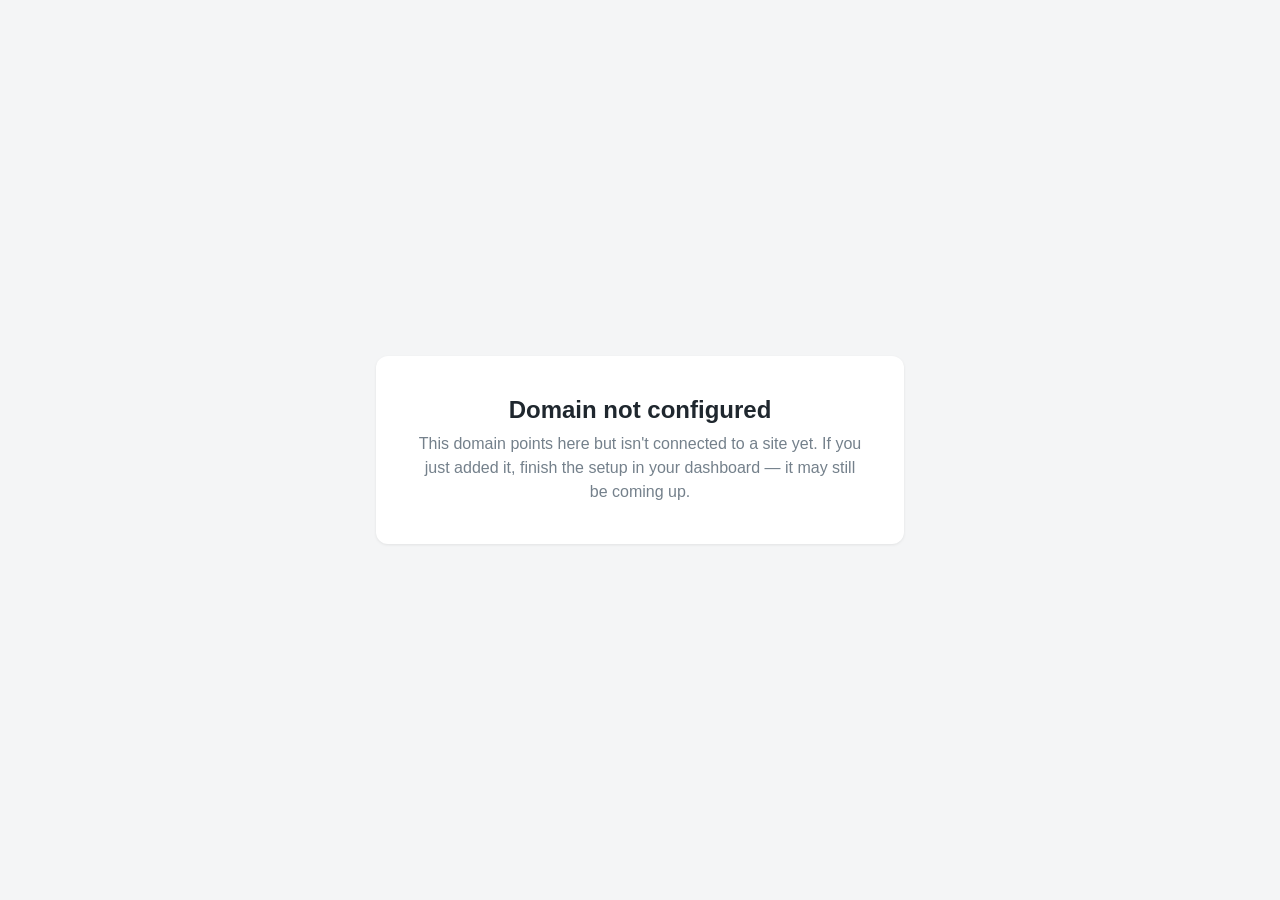
<file: proxy/html/domain_unconfigured.html>
<!DOCTYPE html>
<html lang="en">
<head>
  <meta charset="utf-8">
  <meta name="viewport" content="width=device-width, initial-scale=1">
  <title>Domain not configured</title>
  <style>
    :root { color-scheme: light dark; }
    html, body { height: 100%; margin: 0; }
    body {
      display: flex; align-items: center; justify-content: center;
      font-family: -apple-system, BlinkMacSystemFont, "Segoe UI", Roboto, sans-serif;
      background: #f4f5f6; color: #1f272e;
    }
    @media (prefers-color-scheme: dark) {
      body { background: #18181b; color: #e4e4e7; }
      .card { background: #27272a; box-shadow: none; }
    }
    .card {
      max-width: 28rem; padding: 2.5rem; border-radius: 12px;
      background: #fff; box-shadow: 0 1px 3px rgba(0,0,0,.08); text-align: center;
    }
    h1 { font-size: 1.5rem; margin: 0 0 .5rem; }
    p { margin: 0; line-height: 1.5; color: #74808b; }
  </style>
</head>
<body>
  <div class="card">
    <h1>Domain not configured</h1>
    <p>This domain points here but isn't connected to a site yet. If you just
       added it, finish the setup in your dashboard — it may still be coming up.</p>
  </div>
</body>
</html>
</file>
